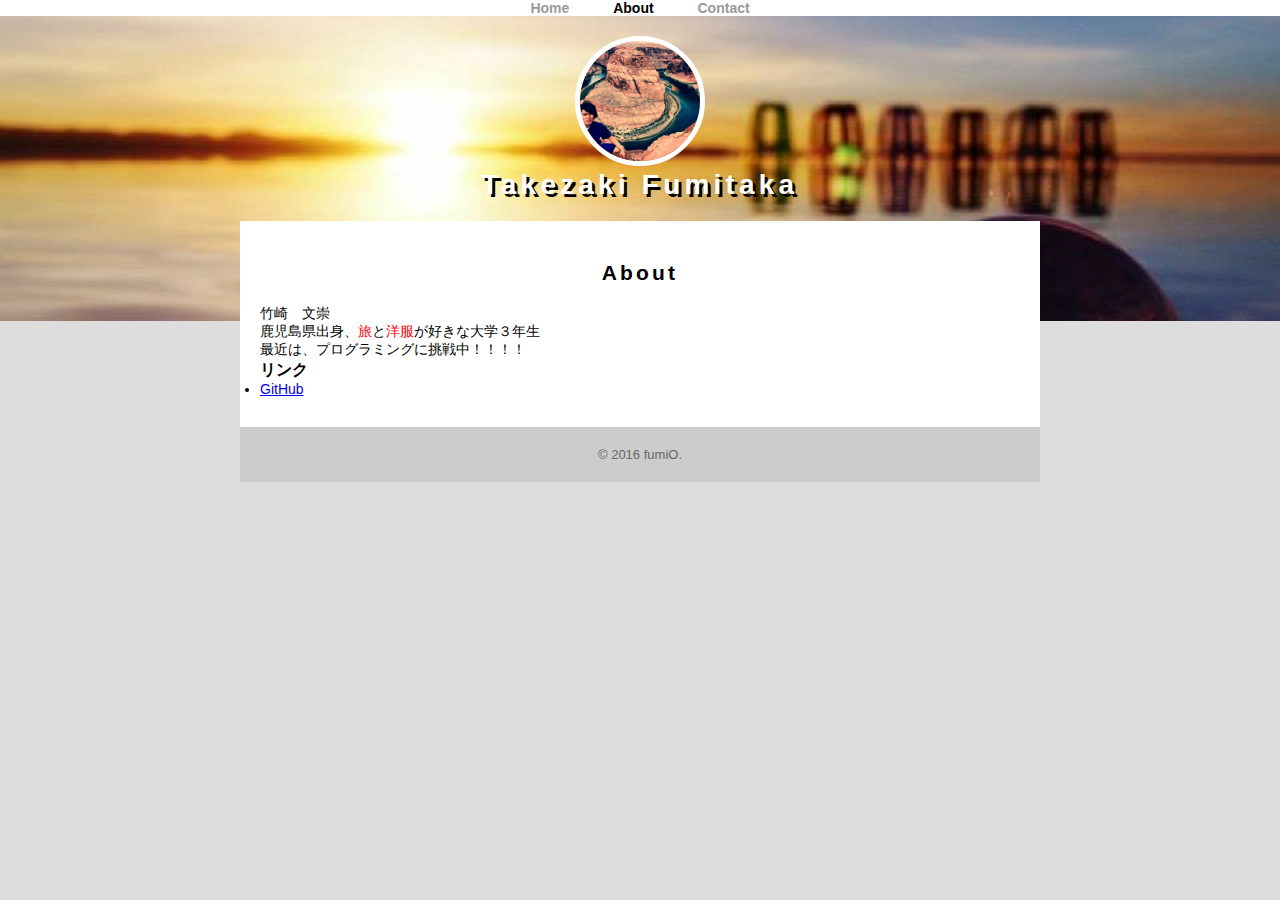
<file: index.html>
<!DOCTYPE HTML>
<html lang="ja">
  <head> 
    <meta charset="UTF-8" />
    <title>竹崎　文崇　｜About</title>
    <link rel="stylesheet" href="about.css" />
    <meta name="description" content="Hello,,Let me introduce myself" />
 </head>
 <body>
   <header>
     <nav>
       <ul>
         <li><a href="index.html">Home</a></li>
         <li><a href="abot.html" class="selected">About</a></li>
         <li><a href="contact.html">Contact</a></li>
       </ul>
     </nav>
     <div id="logo">
       <img src="fumi0.jpg" alt="" />
       <h1>Takezaki Fumitaka</h1>
     </div>
   </header>
   <div class="container">
     <section>
        <h2>About</h2>
        <p>竹崎　文崇　</p>
        <p>鹿児島県出身、<span class= "red">旅</span>と<span class= "red">洋服</span>が好きな大学３年生</p>
        <p>最近は、プログラミングに挑戦中！！！！</p>
        
     <h3>リンク</h3>
        <ul>
          <li><a href="https://github.com/fumi0" target="_blank">GitHub</a></li>
        </ul>
     </section>
     <footer>
        <p>&copy; 2016 fumiO.</p>
     </footer>
   </div>
 </body>
</html>
</file>
<file: about.css>
*{
    margin: 0;
    padding: 0;
}
body{
    font-family:YuGothic, "遊ゴシック","メイリオ",Meiryo, "ヒラギノ角ゴ　Pro w3","Hiragino Kaku Gathic Pro", sans-serif;
    background-color: #ddd;
    font-size: 14px;
}
span.red {
    color: red;
}

header {
    background-image: url("f.jpg");
    background-position: center center;
    background-size: cover;
    background-repeat: no repeat;
    padding-bottom: 100px;
}
#logo { 
    padding: 20px 0;
    text-align: center;
}
#logo img {
    max-width: 120px;
    border: 5px solid #fff;
    border-radius: 100%;
}
#logo h1 {
   letter-spacing: 0.15em;
   color: #fff;
   text-shadow: 3px 3px 0px #000;
}
nav {
    text-align: center;
    background-color: #fff;
}
nav ul {
    margin:0 10px;
    padding: center;
}
nav ul li{
  margin: 0 20px;
  display: inline-block;
}
nav ul li a {
  text-decoration: none;
  color: #999;
  font-weight: bold;
}
nav ul li a.selected {
    color: #000;
}
.container {
  max-width: 800px;
  margin: -100px auto 0;
  background-color: #fff;
}
section {
    padding: 30px 20px;
}
section h2{
  padding: 10px 0 20px 0;
  text-align: center;
  letter-spacing: 0.15em;
}
footer {
  padding: 20px;
  font-size: 93%;
  text-align: center;
  background-color: #ccc;
  color: #666;
}
</file>
